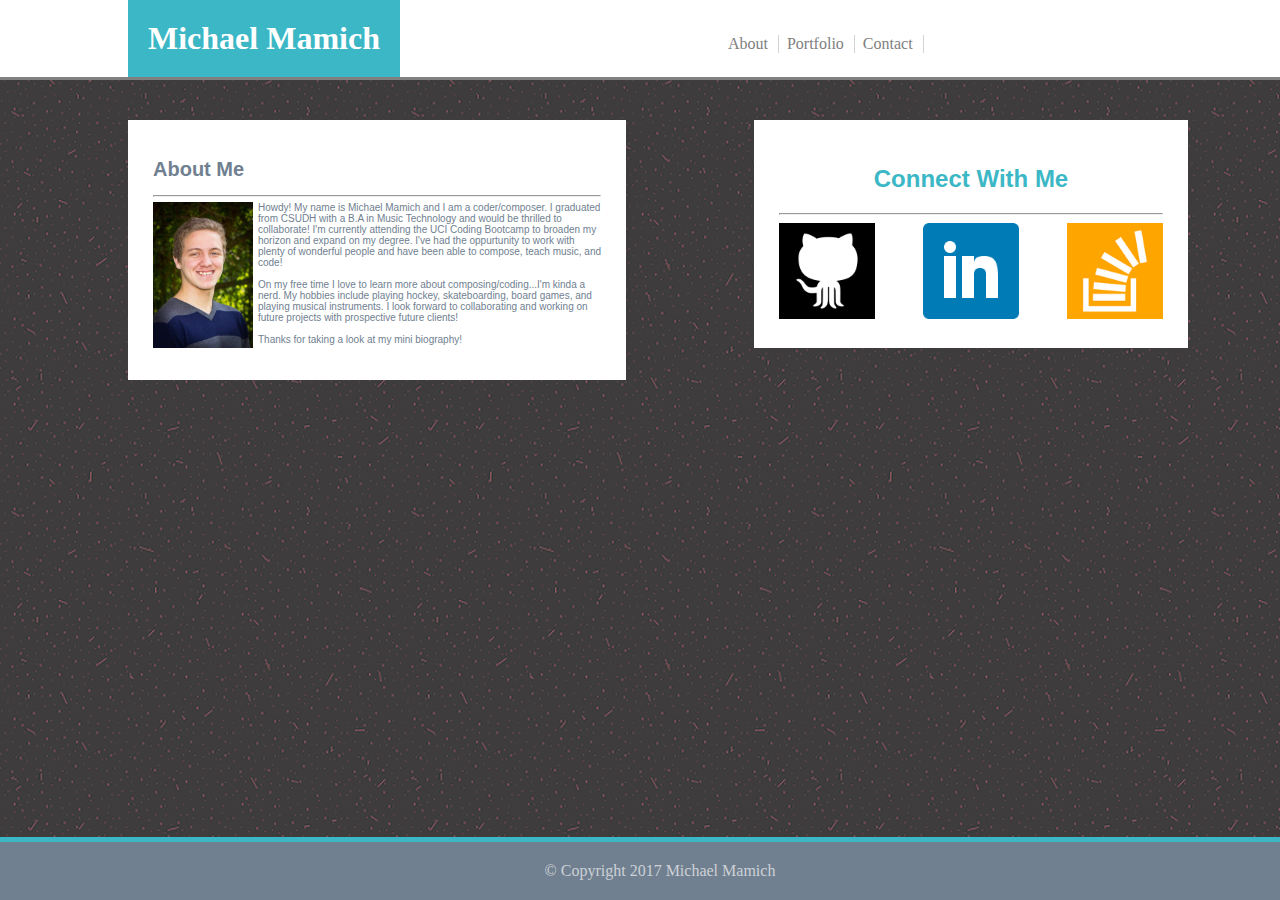
<file: Basic-Portfolio/index.html>
<!DOCTYPE html>

<html>

<head>
    
    <title>Michael Mamich's Portfolio</title>
    
    <link rel="stylesheet" type="text/css" href="assets/css/style.css">

    <meta name="viewport" content="width=device-width, initial-scale=1" />
    
</head>

    <body>
    
        <header>
            
            <h1 class="myName">Michael Mamich</h1>
            <div class="links"><h2 class="linkText">About</h2>
            <h2 class="linkText">Portfolio</h2>
            <h2 class="linkText">Contact</h2></div>
            
            
        </header>
    
    <!--width class lets me adjust width accordingly to what html file im in-->
    <div class="box_1 width">
        
        <h1>About Me</h1>
        
        <hr>
        
        <img class="pic" src="assets/images/Mikey.jpg" alt="Picture of Michael Mamich">
        
        <p class="aboutMeText">
        
        Howdy! My name is Michael Mamich and I am a coder/composer. I graduated from CSUDH with a B.A in Music Technology and would be thrilled to collaborate!  I'm currently attending the UCI Coding Bootcamp to broaden my horizon and expand on my degree.  I've had the oppurtunity to work with plenty of wonderful people and have been able to compose, teach music, and code!   
        <br><br>
        On my free time I love to learn more about composing/coding...I'm kinda a nerd.  My hobbies include playing hockey, skateboarding, board games, and playing musical instruments.  I look forward to collaborating and working on future projects with prospective future clients!
        <br><br>
        Thanks for taking a look at my mini biography!
        
        </p>
        
    </div>
        
       
    <div class="box_2">
        
        <h2>Connect With Me</h2>
        
        <hr>
        
        <a href="https://github.com/MMMamich">
            <img class="gitHub"  src="assets/images/if_github_401441.png" alt="Github Icon">
        </a>
        
        <a href="https://www.linkedin.com/in/michael-mamich">
            <img class="linkedIn" src="assets/images/if_square-linkedin_317725.png" alt="LinkedIn Icon">
        </a>
        
        <a href="https://stackexchange.com/users/11011482/mmmamich">
            <img class="stackOver" src="assets/images/if_stackoverflow_273179.png" alt="StackOverFlow Icon">
        </a>
            
    </div>
        
    <footer>
        
        <div class="wrapper">
        &copy; Copyright 2017 Michael Mamich 
        </div>  
        
    </footer>
        
    </body>

</html>
</file>
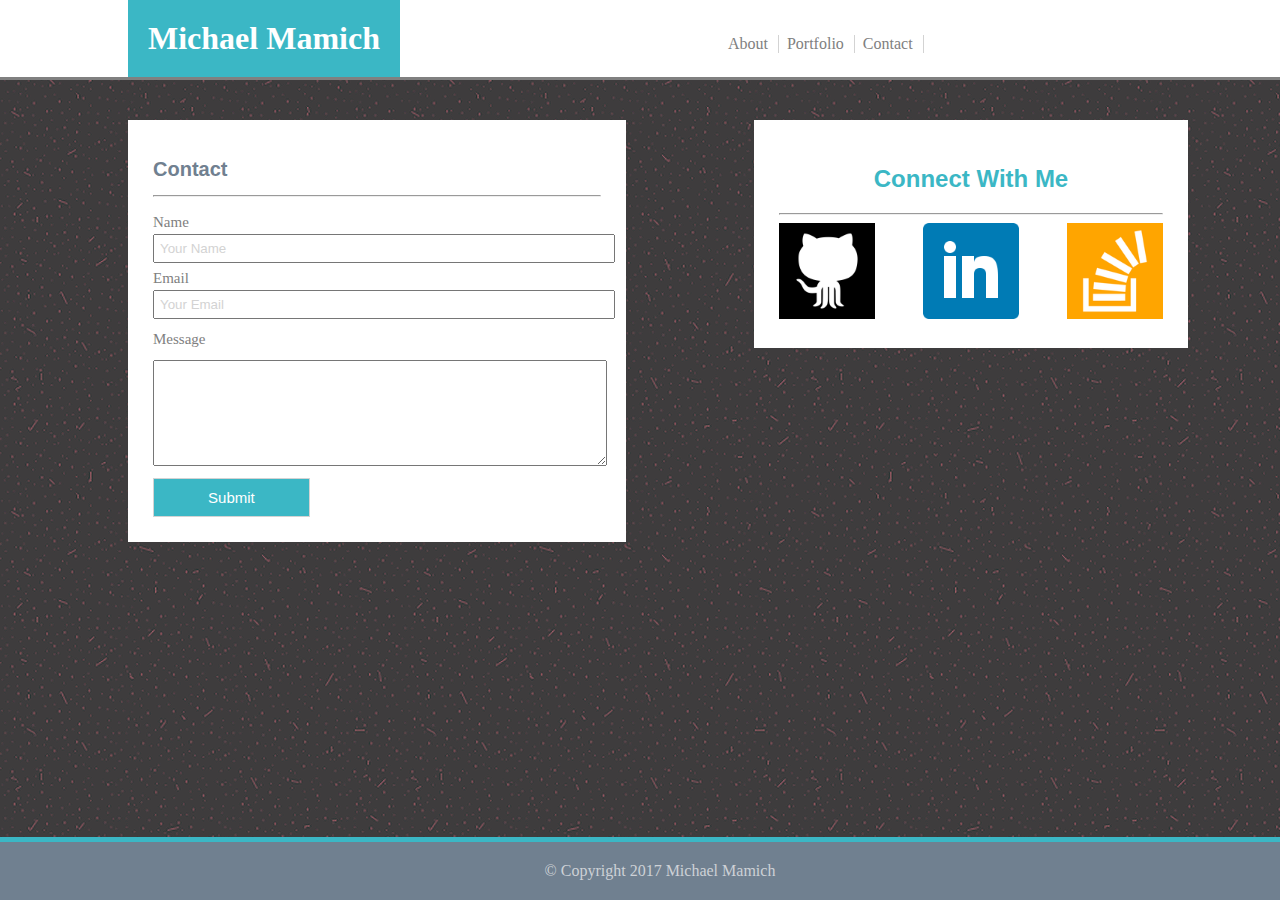
<file: Basic-Portfolio/contact.html>
<!DOCTYPE html>

<html>

<head>
    
    <title>Contact Michael</title>
    
    <link rel="stylesheet" type="text/css" href="assets/css/style.css">

    <meta name="viewport" content="width=device-width, initial-scale=1" />
    
</head>

    <body>
    
        <header>
            
            <h1 class="myName">Michael Mamich</h1>
            <div class="links"><h2 class="linkText">About</h2>
            <h2 class="linkText">Portfolio</h2>
            <h2 class="linkText">Contact</h2></div>
            
            
        </header>
    
    <!--width class lets me adjust width accordingly to what html file im in-->
    <div class="box_1 width">
        
        <h1>Contact</h1>
        
        <hr>
        <!--inputs used to edit text boxes-->
        <form>
            <h2 class="box1Text">Name</h2>
            
            <br>
            
            <input type="text" name=" fName" placeholder="Your Name">
            
            <br>
        
        <div class="box1form2">
            <h2 class="box1Text">Email</h2>
        </div>
            
            <br>
        
            <input type="text" name="email" placeholder="Your Email">
        
            <br>
           
        <div class="box1form3">
            
            <h2 class="box1Text">Message</h2>
            
        </div>
        <textarea  class="textArea"></textarea>    
            <br> 
            
            <button class="submit">Submit</button>
        </form>
        
    </div>
    
   
    <div class="box_2">
        
        <h2>Connect With Me</h2>
        
        <hr>
        
        <a href="https://github.com/MMMamich">
            <img class="gitHub"  src="assets/images/if_github_401441.png" alt="Github Icon">
        </a>
        
        <a href="https://www.linkedin.com/in/michael-mamich">
            <img class="linkedIn" src="assets/images/if_square-linkedin_317725.png" alt="LinkedIn Icon">
        </a>
        
        <a href="https://stackexchange.com/users/11011482/mmmamich">
            <img class="stackOver" src="assets/images/if_stackoverflow_273179.png" alt="StackOverFlow Icon">
        </a>
            
    </div>
        
    <footer>
        
        <div class="wrapper">
        &copy; Copyright 2017 Michael Mamich 
        </div>  
        
    </footer>
        
    </body>

</html>
</file>
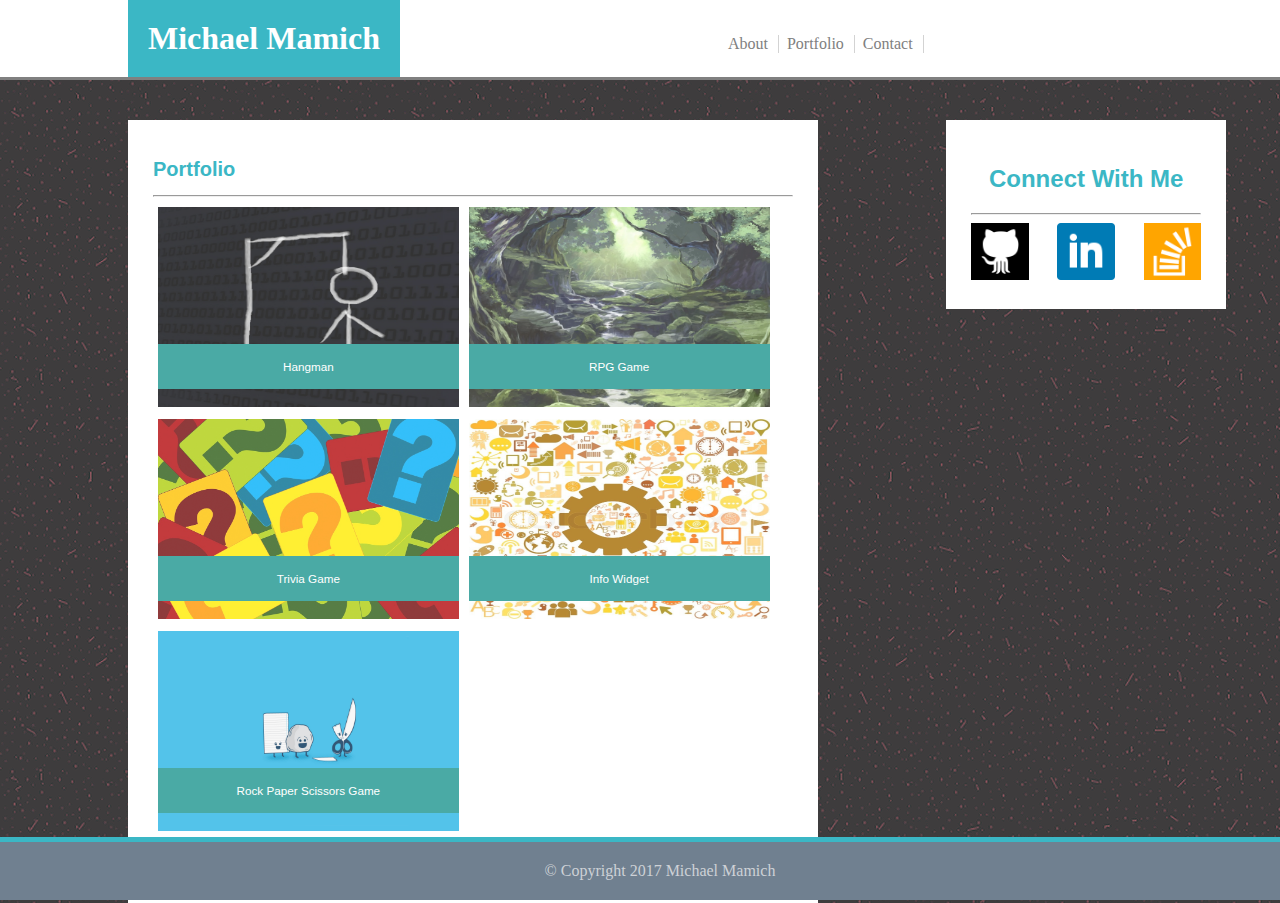
<file: Basic-Portfolio/portfolio.html>
<!DOCTYPE html>

<html>

<head>
    
    <title>Michael's Portfolio</title>
    
    <link rel="stylesheet" type="text/css" href="assets/css/style.css">
    
    <meta name="viewport" content="width=device-width, initial-scale=1" />
    
</head>

    <body>
    
        <header>
            
            <h1 class="myName">Michael Mamich</h1>
            <div class="links"><h2 class="linkText">About</h2>
            <h2 class="linkText">Portfolio</h2>
            <h2 class="linkText">Contact</h2></div>
            
            
        </header>
    <!--2nd class is adjust padding class-->
    <div class="box_1 padding">
        
        <h1 class="box_1header">Portfolio</h1>
        
        <hr>
        
    <!--Image Background-->
        
    <div class="imgBackground">
    
        <img class="hangman"  src="assets/images/hangman.jpg" alt="hangman picture">    
        
            <h3>Hangman</h3>
        
    </div>
        
    <div class="imgBackground">
    
        <img class="rpg"  src="assets/images/rpg.jpg" alt="rpg picture">    
        
            <h3>RPG Game</h3>
        
    </div>
    
    <div class="imgBackground">
    
        <img class="trivia"  src="assets/images/trivia.jpg" alt="Trivia picture">    
        
            <h3>Trivia Game</h3>
        
    </div>
        
    <div class="imgBackground">
    
        <img class="infoWidget"  src="assets/images/infoWidget.jpg" alt="Info Widget Picture">    
        
            <h3>Info Widget</h3>
        
    </div>
        
    <div class="imgBackground">
    
        <img class="rockPaper"  src="assets/images/rockPaper.jpg" alt="Rock Paper Scissors Game">    
        
            <h3>Rock Paper Scissors Game</h3>
        
    </div>
        
    </div>
       
    <!--width class lets me adjust width accordingly to what html file im in-->
    <div class="box_2 width">
    
        <h2>Connect With Me</h2>
        
        <hr>
        
        <a href="https://github.com/MMMamich">
            <img class="gitHub"  src="assets/images/if_github_401441.png" alt="Github Icon">
        </a>
        
        <a href="https://www.linkedin.com/in/michael-mamich">
            <img class="linkedIn" src="assets/images/if_square-linkedin_317725.png" alt="LinkedIn Icon">
        </a>
        
        <a href="https://stackexchange.com/users/11011482/mmmamich">
            <img class="stackOver" src="assets/images/if_stackoverflow_273179.png" alt="StackOverFlow Icon">
        </a>
    </div>
        
    <footer>
        
        <div class="wrapper">
        &copy; Copyright 2017 Michael Mamich 
        </div>  
        
    </footer>
        
    </body>

</html>
</file>
<file: Basic-Portfolio/assets/css/style.css>
body{
    margin:0;
    padding:0;
    display:table;
    background-image:url("../images/pinkDust.png");
    height:100%;
    width:100%;

}

header{
    background-color: #ffffff; 
    border-bottom: 3px solid grey;
}

.links{
    display: inline-block;
    margin-left: 25%;
}

.myName{
    font-family: 'Georgia', Times, Times New Roman, serif;
    display: inline-block;
    margin-top: 0px;
    margin-bottom: 0px;
    background-color: #3bb7c5;
    color: #fff;
    padding: 20px;
    margin-left: 10%;
}

.linkText{
    display: inline-block;
    font-size: 16px;
    color: grey;
    font-weight: 100;
    border-right: 1px solid lightgray;
    padding-right: 10px;
    margin-left: 4px;
}


.pic{
    
    float:left;
    width: 100px;
    margin-right:5px;
    
}

.box_1header{
    
    color:#3bb7c5;
}

.box_1{
    color:slategray;
    font-family: 'Arial', 'Helvetica Neue', Helvetica, sans-serif, serif;
    font-size: 10px;
    display: inline-block;
    width: 50%;
    padding: 25px;
    background-color: #ffffff;
    margin-left: 10%;
    margin-top:40px;
    float: left;  
}

.box_1.width{
    
    width:35%;
}

.box_1.padding{
    
    padding: 25px 25px 65px;
}

.imgBackground{
  display: inline-block;
  position: relative;
  float: left;
  width: 47%;
  margin: 5px;
  overflow: auto;
}


.imgBackground img {
  width: 100%;
  border: 0 none;
  opacity: 0.8;
  height: 200px;
}

.imgBackground h3 {
  position: absolute;
  bottom: 20px;
  width: 90%;
  padding: 15px;
  margin-bottom: 0;
  font-weight: 300;
  line-height: 15px;
  color: #fff;
  text-align: center;
  background: #4aaaa5;
  border-bottom: 0;
}


/*This is to put space between email and name*/
.box1form2{
    display:inline-block;
    margin-top: -15px;
}
/*This is to put space between message and email*/
.box1form3{
    display:inline-block;
    margin-top:-10px;
}

.textArea{
    
    height:100px;
    width:100%;
    
}


/*This is to style the text box font*/
input::placeholder{
    color:lightgray;
}
/*This is for the text boxes*/
input{
    display: inline-block;
    width:100%;
    position:relative;
    top:-10px;
    padding: 5px 5px 5px;
}
/*This is for name,email,message*/
.box1Text{
    display:inline-block;
    margin-left:0px;
    font-family: 'Georgia', Times, Times New Roman, serif;
    color:grey;
    font-weight: 100;
}

.submit{
    display:inline-block;
    background-color:#3bb7c5;
    color: #ffffff;
    width:35%;
    padding: 10px;
    text-align: center;
    font-size: 15px;
    border: 1px solid lightgray; 
    margin-top: 10px;
}

.aboutMeText{
    
    margin-top: 0;
    margin-left: 5px;
}

.box_2{
    color:#3bb7c5;
    font-family: 'Arial', 'Helvetica Neue', Helvetica, sans-serif, serif;
    text-align: center;
    display: inline-block;
    width:30%;
    background-color: #ffffff;
    margin-top: 40px;
    padding: 25px;
    margin-left:10%;
    
}

.box_2.width{
    
    width:18%;
    
}

/*Connect With Me Pic Specs*/
.gitHub{
    
    display: inline-block;
    float:left;
    width: 25%;
    
}

.linkedIn{
    
    display: inline-block;
    width: 25%;
    
}

.stackOver{
    
    display: inline-block;
    float:right;
    width: 25%;
    
}

/*Media Screen Big*/
@media screen and (max-width:980px) {
    
    body{
        
        background-color:pink;
        
    }
    
    
}

/*Media Screen Med*/
@media screen and (max-width:768px) {
    
    body{
        
        background-color:blue;
        
    }
    
}

/*Media Screen Sm*/
@media screen and (max-width: 640px) {
   
    
    body{
        
        background-color:red;
        
    }
    header{
        
        position:static;
        background-color:#ffffff;
        
    }
    
    .myName{
        
        position: static;
        background-color:#3bb7c5;
        width:100%;
        padding: 20px;
        margin-left: 0%;
        text-align: center;
        
    }
    
    .links{
        
        margin-left: 28%;
        padding: 5px;
        
    }
    
    .linkText{
        
    display: inline-block;
    font-size: 14px;
    color: grey;
    border-right: 1px solid gray;
    padding: 0px 25px 0px 15px 
        
    }
    
    .box_1header{
    
    color:#3bb7c5;
}
    
   .box_1.width{
    
    width:80%;
}
    
.pic{
    
    float:left;
    width: 70%;
    height: 250px;
    margin-right:5px;
    
}
    
    
.box_2{
    
    
    width:83%;
    margin-top: 50px;
    padding: 15px;
    margin-left:10%;
    height: 60px;

}
    
.gitHub{    
  
    width:14%;
    height: 50px;
}
    
.linkedIn{    
  
    width:14%;
    height: 50px;
    
}
    
.stackOver{

    width: 14%;
    float: right;
    height: 50px;
    
}
 
/* Media Query sm ends */ 
    
}

footer{
    
    background-color: slategrey;
    width: 100%;
    position:fixed;
    bottom: 0px;
    border-top: 5px solid #3bb7c5;
    padding: 20px;
}

.wrapper{
    
    color: #cdd1d6;
    text-align: center
}
</file>
